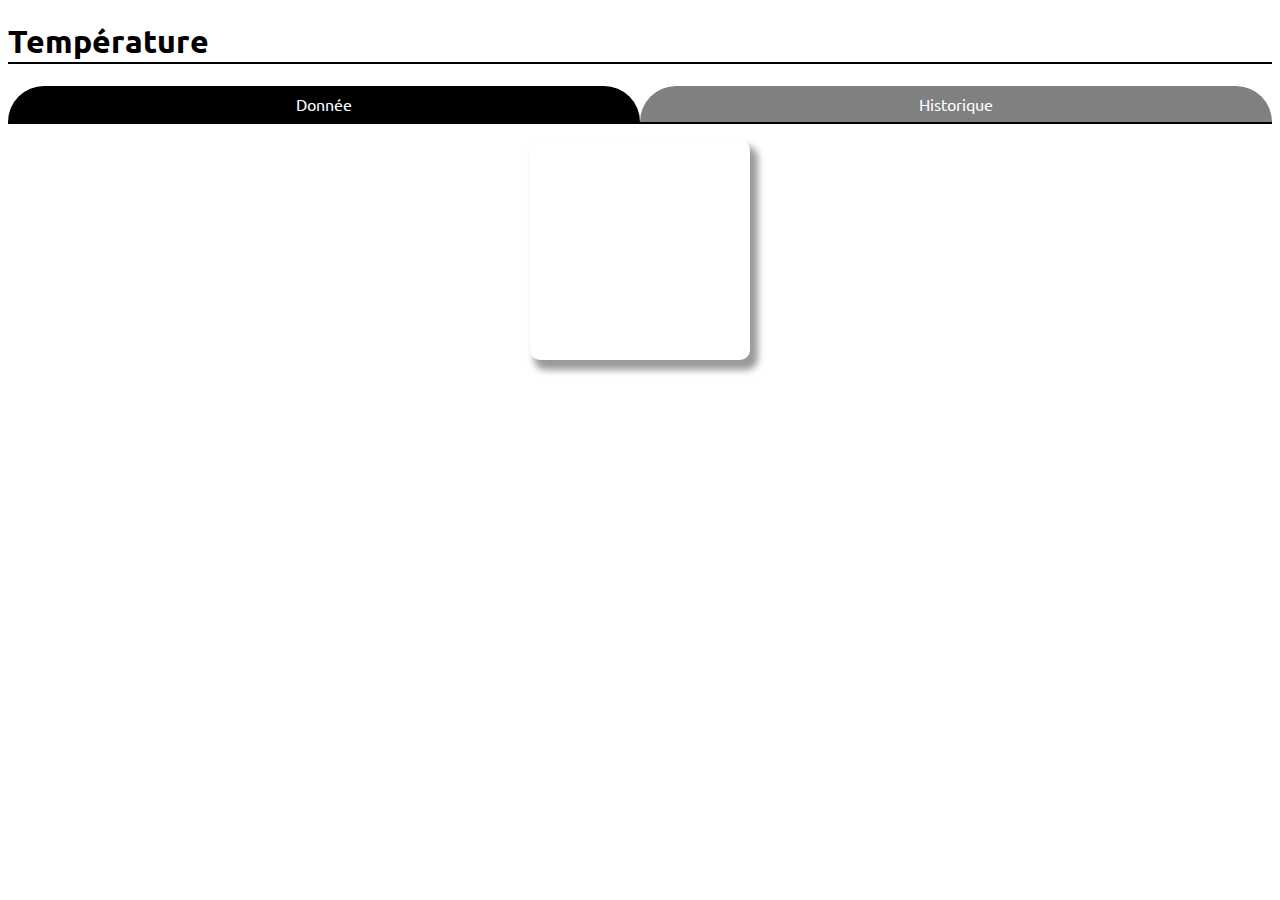
<file: Javascript2/index.html>
<!DOCTYPE html>
<html lang="fr">
<head>
    <meta charset="UTF-8">
    <script type="module" src="scriptTD2.js" defer></script>
    <link rel="stylesheet" href="styleTD2.css">
    <title>TD1</title>
</head>
<body>
<header>
    <h1>Température</h1>
</header>
<article>
    <nav>
        <ul>
            <li id="nav-data" class="selected">Donnée</li>
            <li id="nav-history">Historique</li>
        </ul>
    </nav>
    <section id="temperature-section" aria-selected="true" hidden="false">
        <p id="temperature-value" aria-live="assertive"></p>
    </section>
    <section aria-live="polite" aria-selected="false" id="temperature-history-section" hidden="true">
        <section id="temperature-history">
        </section>
    </section>
</article>
</body>
</html>
</file>
<file: Javascript2/styleTD2.css>
@import url('https://fonts.googleapis.com/css2?family=Ubuntu:wght@500&display=swap');

body {
    font-family: 'Ubuntu', sans-serif;
}

#temperature-section {
    flex-direction: column;
    align-items: center;
}

#temperature-value {
    display: flex;
    font-size: 3em;
    font-weight: bold;
    text-align: center;
    width: 10rem;
    height: 10rem;
    padding: 30px;
    border-radius: 10px;
    transition: 0.5s ease-in-out;
    justify-content: center;
    align-items: center;
    margin: 1rem 0;
    box-shadow: 6px 8px 7px 2px rgba(0,0,0,0.4);
}

#temperature-history {
    width: 100%;
}

h1 {
    margin-right: auto;
    width: 100%;
    font-size: 2rem;
    border-bottom: 2px solid black;
}

.cold-temperature {
    border: 2px solid blue;
    background-color: blue;
    color: white;
}

.cool-temperature {
    border: 2px solid green;
    background-color: green;
}

.warm-temperature {
    border: 2px solid orange;
    background-color: orange;
}

.hot-temperature {
    border: 2px solid red;
    background-color: red;
}

nav {
    border-bottom: 2px solid black;
}
ul {
    display: flex;
    justify-content: space-around;
    list-style-type: none;
    padding: 0;
    margin: 0;
}
li {
    background-color: grey;
    width: 100%;
    border-radius: 50px 50px 0 0;
    text-align: center;
    color: white;
    transition: background-color ease-in-out 0.2s;
    padding: 0.5rem;
}
li:hover{
    cursor: pointer;
    transition: background-color 0.2s ease-in-out;
    background-color: darkgray;
}
.selected {
    background-color: black;
}

[aria-selected="true"] {
    display: flex;
}
[aria-selected="false"] {
    display: none;
}
</file>
